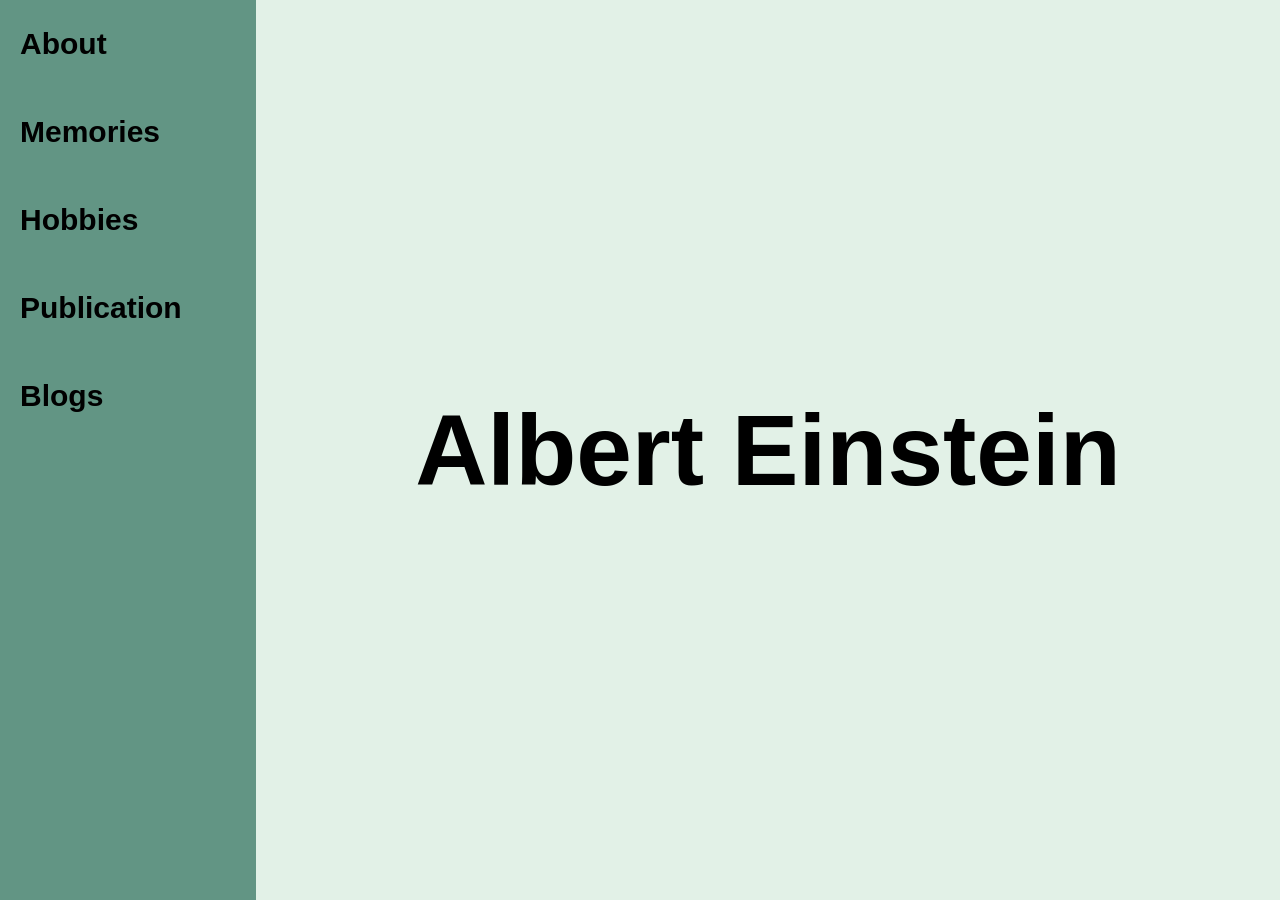
<file: index.html>
<!DOCTYPE html>
<html lang="en">

<head>
    <meta charset="UTF-8">
    <meta name="viewport" content="width=device-width, initial-scale=1.0">
    <title>Albert Einstein</title>
    <link rel="stylesheet" href="./index.css">
</head>

<body>
    <div class="page-container">
        <nav class="navbar">
            <ul class="nav-items">
                <h1 id="header-about"><a href="#about" data-target="about">About</a></h1>
                <h1 id="header-memories"><a href="#memories" data-target="memories">Memories</a></h1>
                <h1 id="header-hobbies"><a href="#hobbies" data-target="hobbies">Hobbies</a></h1>
                <h1 id="header-publication"><a href="#publication" data-target="publication">Publication</a></h1>
                <h1 id="header-blogs"><a href="#blogs" data-target="blogs">Blogs</a></h1>
            </ul>
        </nav>
        <main class="section-content">
            <section id="landing" class="individual-section landing-section">
                <h1 class="landing-text">Albert Einstein</h1>
                <img src="./Images/Albert-Einstein-albert-einstein-40475914-1920-1200 (1).jpg" alt="albert_einstein_pic_mobileversion" class="landing-image">
            </section>
            
            <section id="about" class="individual-section hidden">
                <div class="about-section-container">
                    <img src="./Images/landing page image.webp" alt="Einstein with toungue out image" width="400px" />
                    <div class="about-section-container-content">
                        <article>Albert Einstein, born in 1879 in Ulm, Germany, is widely regarded as
                            one of the most influential physicists in history. His groundbreaking
                            work fundamentally altered our understanding of the universe. He is
                            best known for his theory of relativity, particularly the equation E =
                            mc², which revealed the relationship between mass and energy and
                            revolutionized physics.</article>
                        <article>Einstein's early life was marked by a deep curiosity about nature and
                            a passion for science. He studied at the Swiss Federal Polytechnic in
                            Zurich and initially struggled to find academic employment, working
                            as a patent clerk in Switzerland. During this time, he produced four
                            revolutionary papers in 1905, a year often referred to as his “Annus
                            Mirabilis” or miracle year.</article>
                        <article>Einstein was also a strong advocate for pacifism, civil rights, and
                            nuclear disarmament, though he played an indirect role in the
                            development of the atomic bomb by urging the U.S. government to
                            begin nuclear research before Nazi Germany could. He passed away
                            in 1955, leaving behind a legacy that continues to shape modern
                            science and thought.</article>
                    </div>
                </div>
            </section>
            <section id="memories" class="individual-section hidden">
                <div class="memories-images-section">
                    <img src="./Images/gallery_image1.jpeg" />
                    <img src="./Images/gallery_image2.jpeg" />
                    <img src="./Images/gallery_image4.jpeg" />
                    <img src="./Images/gallery_image6.jpeg" />
                    <img src="./Images/gallery_image5.jpeg" />
                    <img src="./Images/gallery_image7.jpeg" />
                    <img src="./Images/gallery_image8.jpeg" />
                    <img src="./Images/gallery_image6.jpeg" />
                    <img src="./Images/gallery_image1.jpeg" />
                </div>
            </section>
            <section id="hobbies" class="individual-section hobbies-container hidden">
                <div class="hobbies-card">
                    <div class="hobbies-section-container">
                        <img src="./Images/gallery_image6.jpeg" alt="Einstein with toungue out image" />
                        <div class="hobbies-section-container-content">
                            <article>Albert Einstein had a passion for teaching and was
                                deeply committed to sharing his knowledge.
                                Throughout his career, he held various academic
                                positions, where he inspired students with his ideas
                                and unconventional teaching style.Albert Einstein had a passion for teaching and was
                                deeply committed to sharing his knowledge.
                                Throughout his career, he held various academic
                                positions, where he inspired students with his ideas
                                and unconventional teaching style.</article>

                        </div>
                    </div>
                </div>
                <div class="hobbies-card">
                    <div class="hobbies-section-container">
                        <img src="./Images/gallery_image7.jpeg" alt="Einstein with toungue out image" />
                        <div class="hobbies-section-container-content">
                            <article>Albert Einstein had a passion for teaching and was
                                deeply committed to sharing his knowledge.
                                Throughout his career, he held various academic
                                positions, where he inspired students with his ideas
                                and unconventional teaching style.Albert Einstein had a passion for teaching and was
                                deeply committed to sharing his knowledge.
                                Throughout his career, he held various academic
                                positions, where he inspired students with his ideas
                                and unconventional teaching style.</article>
                        </div>
                    </div>
                </div>


            </section>
            <section id="publication" class="individual-section hidden">
                <div class="publication-container">
                    <article>
                        <h1>"On the Electrodynamics of Moving Bodies" (1905)</h1>
                        <p>
                            Einstein introduces special relativity, asserting that the laws of physics are the same for all observers. He presents the famous equation E=mc2
                             , linking mass and energy. This paper revolutionizes the understanding of space and time and serves as a cornerstone of modern physics.
                            </p>
                    </article>
                    <article>
                        <h1>"Does the Inertia of a Body Depend Upon Its Energy Content?"</h1>
                        <p>In this brief paper, Einstein argues that a body’s inertia is directly related to its energy content. This work elaborates on the mass-energy equivalence and hints at future implications for nuclear physics, impacting our understanding of fundamental principles in physics.</p>
                    </article>
                    <article>
                        <h1>"The Quantum Theory of Radiation" (1917)</h1>
                        <p>In this publication, Einstein explores the interaction between light and matter, proposing the concept of stimulated emission. His work bridges classical physics and quantum theory, laying the groundwork for technologies like lasers and influencing the development of quantum mechanics.</p>
                    </article>
                    <article>
                        <h1>"Cosmological Considerations on the General Theory of Relativity" (1917)</h1>
                        <p>Einstein applies his general relativity to cosmology, introducing the cosmological constant for a static universe. Although he later dismissed it, the concept has gained relevance in discussions of dark energy and the universe's fate, influencing modern cosmology significantly.</p>
                    </article>
                    <article>
                        <h1>"On a Heuristic Viewpoint Concerning the Production and Transformation of Light" (1905)</h1>
                        <p>Einstein proposes a dual nature of light, suggesting that it behaves both as a wave and as a particle (photon). This paper lays the groundwork for quantum theory by introducing the concept of quantized energy levels in light. His insights significantly impact the field of quantum mechanics and the understanding of electromagnetic radiation.</p>
                    </article>
                    <article>
                        <h1>"The Meaning of Relativity" (1921)</h1>
                        <p>In this work, Einstein provides a comprehensive overview of his theories of relativity for a general audience. He explains complex concepts like spacetime, gravitational fields, and the implications of his theories for the universe. The book serves as an accessible introduction to modern physics and promotes public understanding of his revolutionary ideas.

                        </p>
                    </article>
                    <article>
                        <h1>"The Foundation of the Generalized Theory of Relativity" (1921)</h1>
                        <p> This publication expands on Einstein's earlier work by discussing the broader implications of general relativity. He delves into the geometrical interpretation of gravitation and its effects on the motion of celestial bodies. This work contributes to the understanding of the universe's structure and the nature of gravity.</p>
                    </article>
                </div>
            </section>
            <section id="blogs" class="individual-section article-section hidden">
                <div class="article-card">
                    <p>Albert Einstein revolutionized physics with his theories, impacting areas like general relativity and quantum mechanics. His work laid the foundation for modern technology such as lasers and even concepts like black holes and wormholes. His E=mc² equation, linking energy and mass, became pivotal in particle physics and the development of nuclear energy. Learn more about how his ideas changed the world
                        <a href="http://www.livescience.com/ways-einstein-changed-the-world" target="_blank">Reference link
                        </a>    
                    </p>
                </div>
                <div class="article-card">
                    <p>Albert Einstein revolutionized physics with his theories, impacting areas like general relativity and quantum mechanics. His work laid the foundation for modern technology such as lasers and even concepts like black holes and wormholes. His E=mc² equation, linking energy and mass, became pivotal in particle physics and the development of nuclear energy. Learn more about how his ideas changed the world
                        <a href="http://www.livescience.com/ways-einstein-changed-the-world" target="_blank">Reference link
                        </a>    
                    </p>
                </div>
                <div class="article-card">
                    <p>Albert Einstein revolutionized physics with his theories, impacting areas like general relativity and quantum mechanics. His work laid the foundation for modern technology such as lasers and even concepts like black holes and wormholes. His E=mc² equation, linking energy and mass, became pivotal in particle physics and the development of nuclear energy. Learn more about how his ideas changed the world
                        <a href="http://www.livescience.com/ways-einstein-changed-the-world" target="_blank">Reference link
                        </a>    
                    </p>
                </div>
                <div class="article-card">
                    <p>Albert Einstein revolutionized physics with his theories, impacting areas like general relativity and quantum mechanics. His work laid the foundation for modern technology such as lasers and even concepts like black holes and wormholes. His E=mc² equation, linking energy and mass, became pivotal in particle physics and the development of nuclear energy. Learn more about how his ideas changed the world
                        <a href="http://www.livescience.com/ways-einstein-changed-the-world" target="_blank">Reference link
                        </a>    
                    </p>
                </div>

            </section>
        </main>
    </div>
    <script src="./index.js"></script>
</body>

</html>
</file>
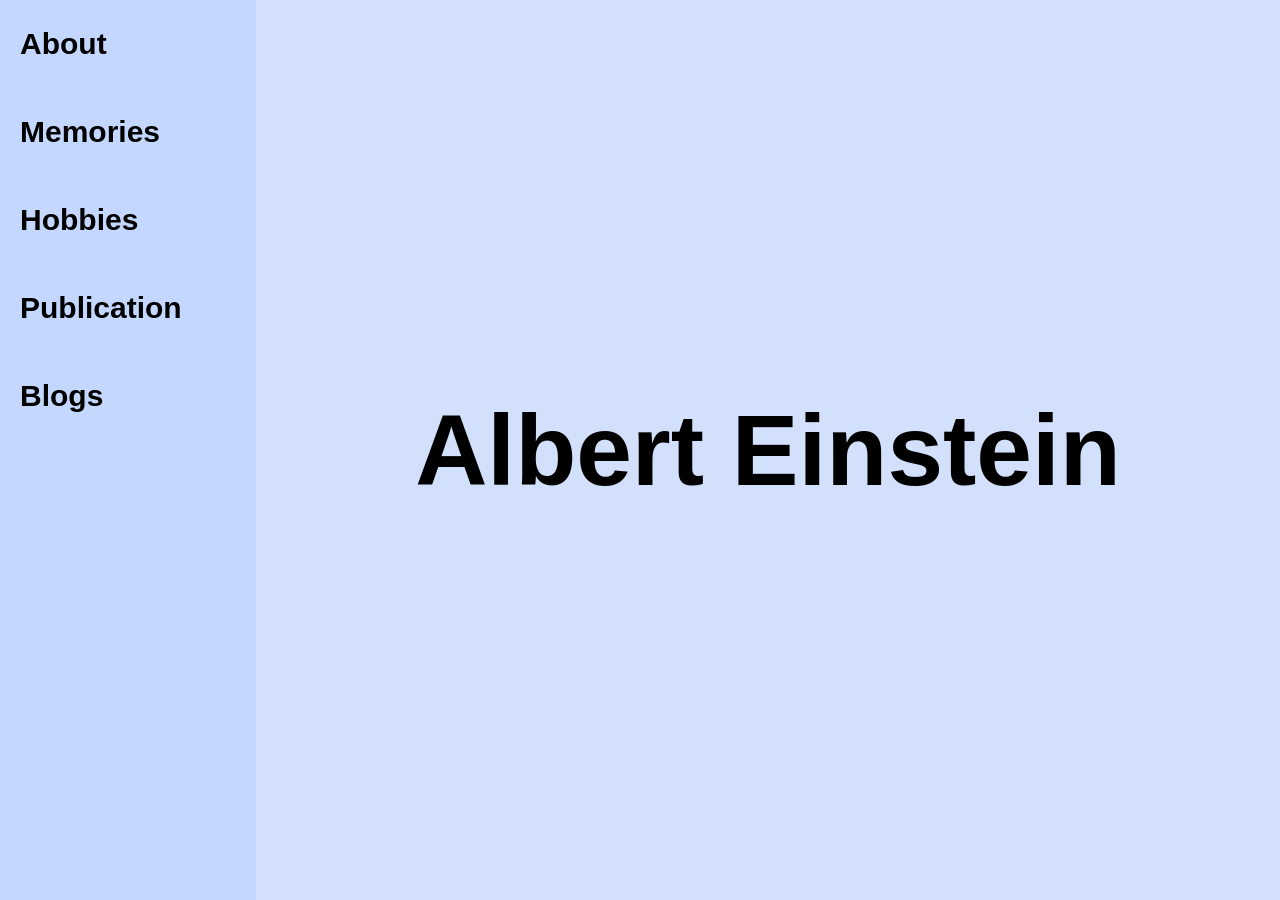
<file: Einstein/index.html>
<!DOCTYPE html>
<html lang="en">

<head>
    <meta charset="UTF-8">
    <meta name="viewport" content="width=device-width, initial-scale=1.0">
    <title>Albert Einstein</title>
    <link rel="stylesheet" href="./index.css">
</head>

<body>
    <div class="page-container">
        <nav class="navbar">
            <ul class="nav-items">
                <h1 id="header-about"><a href="#about" data-target="about">About</a></h1>
                <h1 id="header-memories"><a href="#memories" data-target="memories">Memories</a></h1>
                <h1 id="header-hobbies"><a href="#hobbies" data-target="hobbies">Hobbies</a></h1>
                <h1 id="header-publication"><a href="#publication" data-target="publication">Publication</a></h1>
                <h1 id="header-blogs"><a href="#blogs" data-target="blogs">Blogs</a></h1>
            </ul>
        </nav>
        <main class="section-content">
            <section id="landing" class="individual-section landing-section">
                <h1 class="landing-text">Albert Einstein</h1>
            </section>
            <section id="about" class="individual-section hidden">
                <div class="about-section-container">
                    <img src="./Images/landing page image.webp" alt="Einstein with toungue out image" width="400px" />
                    <div class="about-section-container-content">
                        <article>Albert Einstein, born in 1879 in Ulm, Germany, is widely regarded as
                            one of the most influential physicists in history. His groundbreaking
                            work fundamentally altered our understanding of the universe. He is
                            best known for his theory of relativity, particularly the equation E =
                            mc², which revealed the relationship between mass and energy and
                            revolutionized physics.</article>
                        <article>Einstein's early life was marked by a deep curiosity about nature and
                            a passion for science. He studied at the Swiss Federal Polytechnic in
                            Zurich and initially struggled to find academic employment, working
                            as a patent clerk in Switzerland. During this time, he produced four
                            revolutionary papers in 1905, a year often referred to as his “Annus
                            Mirabilis” or miracle year.</article>
                        <article>Einstein was also a strong advocate for pacifism, civil rights, and
                            nuclear disarmament, though he played an indirect role in the
                            development of the atomic bomb by urging the U.S. government to
                            begin nuclear research before Nazi Germany could. He passed away
                            in 1955, leaving behind a legacy that continues to shape modern
                            science and thought.</article>
                    </div>
                </div>
            </section>
            <section id="memories" class="individual-section hidden">
                <div class="memories-images-section">
                    <img src="./Images/gallery_image1.jpeg" />
                    <img src="./Images/gallery_image2.jpeg" />
                    <img src="./Images/gallery_image4.jpeg" />
                    <img src="./Images/gallery_image6.jpeg" />
                    <img src="./Images/gallery_image5.jpeg" />
                    <img src="./Images/gallery_image7.jpeg" />
                    <img src="./Images/gallery_image8.jpeg" />
                    <img src="./Images/gallery_image6.jpeg" />
                    <img src="./Images/gallery_image1.jpeg" />
                </div>
            </section>
            <section id="hobbies" class="individual-section hobbies-container hidden">
                <div class="hobbies-card">
                    <div class="hobbies-section-container">
                        <img src="./Images/gallery_image6.jpeg" alt="Einstein with toungue out image" />
                        <div class="hobbies-section-container-content">
                            <article>Albert Einstein had a passion for teaching and was
                                deeply committed to sharing his knowledge.
                                Throughout his career, he held various academic
                                positions, where he inspired students with his ideas
                                and unconventional teaching style.Albert Einstein had a passion for teaching and was
                                deeply committed to sharing his knowledge.
                                Throughout his career, he held various academic
                                positions, where he inspired students with his ideas
                                and unconventional teaching style.</article>

                        </div>
                    </div>
                </div>
                <div class="hobbies-card">
                    <div class="hobbies-section-container">
                        <img src="./Images/gallery_image7.jpeg" alt="Einstein with toungue out image" />
                        <div class="hobbies-section-container-content">
                            <article>Albert Einstein had a passion for teaching and was
                                deeply committed to sharing his knowledge.
                                Throughout his career, he held various academic
                                positions, where he inspired students with his ideas
                                and unconventional teaching style.Albert Einstein had a passion for teaching and was
                                deeply committed to sharing his knowledge.
                                Throughout his career, he held various academic
                                positions, where he inspired students with his ideas
                                and unconventional teaching style.</article>
                        </div>
                    </div>
                </div>


            </section>
            <section id="publication" class="individual-section hidden">
                <div class="publication-container">
                    <article>
                        <h1>"On the Electrodynamics of Moving Bodies" (1905)</h1>
                        <p>
                            Einstein introduces special relativity, asserting that the laws of physics are the same for all observers. He presents the famous equation E=mc2
                             , linking mass and energy. This paper revolutionizes the understanding of space and time and serves as a cornerstone of modern physics.
                            </p>
                    </article>
                    <article>
                        <h1>"Does the Inertia of a Body Depend Upon Its Energy Content?"</h1>
                        <p>In this brief paper, Einstein argues that a body’s inertia is directly related to its energy content. This work elaborates on the mass-energy equivalence and hints at future implications for nuclear physics, impacting our understanding of fundamental principles in physics.</p>
                    </article>
                    <article>
                        <h1>"The Quantum Theory of Radiation" (1917)</h1>
                        <p>In this publication, Einstein explores the interaction between light and matter, proposing the concept of stimulated emission. His work bridges classical physics and quantum theory, laying the groundwork for technologies like lasers and influencing the development of quantum mechanics.</p>
                    </article>
                    <article>
                        <h1>"Cosmological Considerations on the General Theory of Relativity" (1917)</h1>
                        <p>Einstein applies his general relativity to cosmology, introducing the cosmological constant for a static universe. Although he later dismissed it, the concept has gained relevance in discussions of dark energy and the universe's fate, influencing modern cosmology significantly.</p>
                    </article>
                    <article>
                        <h1>"On a Heuristic Viewpoint Concerning the Production and Transformation of Light" (1905)</h1>
                        <p>Einstein proposes a dual nature of light, suggesting that it behaves both as a wave and as a particle (photon). This paper lays the groundwork for quantum theory by introducing the concept of quantized energy levels in light. His insights significantly impact the field of quantum mechanics and the understanding of electromagnetic radiation.</p>
                    </article>
                    <article>
                        <h1>"The Meaning of Relativity" (1921)</h1>
                        <p>In this work, Einstein provides a comprehensive overview of his theories of relativity for a general audience. He explains complex concepts like spacetime, gravitational fields, and the implications of his theories for the universe. The book serves as an accessible introduction to modern physics and promotes public understanding of his revolutionary ideas.

                        </p>
                    </article>
                    <article>
                        <h1>"The Foundation of the Generalized Theory of Relativity" (1921)</h1>
                        <p> This publication expands on Einstein's earlier work by discussing the broader implications of general relativity. He delves into the geometrical interpretation of gravitation and its effects on the motion of celestial bodies. This work contributes to the understanding of the universe's structure and the nature of gravity.</p>
                    </article>
                </div>
            </section>
            <section id="blogs" class="individual-section article-section hidden">
                <div class="article-card">
                    <p>Albert Einstein revolutionized physics with his theories, impacting areas like general relativity and quantum mechanics. His work laid the foundation for modern technology such as lasers and even concepts like black holes and wormholes. His E=mc² equation, linking energy and mass, became pivotal in particle physics and the development of nuclear energy. Learn more about how his ideas changed the world
                        <a href="http://www.livescience.com/ways-einstein-changed-the-world" target="_blank">Reference link
                        </a>    
                    </p>
                </div>
                <div class="article-card">
                    <p>Albert Einstein revolutionized physics with his theories, impacting areas like general relativity and quantum mechanics. His work laid the foundation for modern technology such as lasers and even concepts like black holes and wormholes. His E=mc² equation, linking energy and mass, became pivotal in particle physics and the development of nuclear energy. Learn more about how his ideas changed the world
                        <a href="http://www.livescience.com/ways-einstein-changed-the-world" target="_blank">Reference link
                        </a>    
                    </p>
                </div>
                <div class="article-card">
                    <p>Albert Einstein revolutionized physics with his theories, impacting areas like general relativity and quantum mechanics. His work laid the foundation for modern technology such as lasers and even concepts like black holes and wormholes. His E=mc² equation, linking energy and mass, became pivotal in particle physics and the development of nuclear energy. Learn more about how his ideas changed the world
                        <a href="http://www.livescience.com/ways-einstein-changed-the-world" target="_blank">Reference link
                        </a>    
                    </p>
                </div>
                <div class="article-card">
                    <p>Albert Einstein revolutionized physics with his theories, impacting areas like general relativity and quantum mechanics. His work laid the foundation for modern technology such as lasers and even concepts like black holes and wormholes. His E=mc² equation, linking energy and mass, became pivotal in particle physics and the development of nuclear energy. Learn more about how his ideas changed the world
                        <a href="http://www.livescience.com/ways-einstein-changed-the-world" target="_blank">Reference link
                        </a>    
                    </p>
                </div>

            </section>
        </main>
    </div>
    <script src="./index.js"></script>
</body>

</html>
</file>
<file: index.css>
* {
    margin: 0;
    padding: 0;
    box-sizing: border-box;
}

body {
    font-family: Arial, sans-serif;
    line-height: 1.6;
}

.page-container {
    width: 100%;
    min-height: 100vh;
    display: grid;
    grid-template-columns: 1fr 4fr; /* Sidebar and main content */
}

a {
    color: black;
    text-decoration: none;
}

.navbar {
    background-color: #629584;
    
}

.nav-items h1 {
    font-size: 30px;
    font-weight: bold;
    box-sizing: border-box;
    padding: 20px;
}

.nav-items h1:hover {
    cursor: pointer;
    background-color: #387478;
}

.active {
    cursor: pointer;
    background-color: #387478;
}

.section-content {
    background-color: #E2F1E7;
    display: grid;
    justify-items: center; /* Center content in grid */
    align-items: center; 
    padding: 20px;
}

.landing-text {
    font-size: 100px;
}
.landing-image {
    display: none;
}

.individual-section {
    display: grid;
    justify-content: center;
}

.hobbies-section-container {
    display: grid;
    grid-template-columns: 1fr 2fr; /* Image and text */
    align-items: center;
}
.about-section-container {
    display: grid;
        grid-template-columns: 2fr;
        grid-template-rows: (2, 1fr);
        align-items: center;
        justify-content: center;
        place-items: center;
        height: fit-content;
        text-align: center;
}


.about-section-container img, .hobbies-section-container img {
    align-self: center;
    margin: 10px;
    border-radius: 10px;
    box-shadow: 10px 10px 5px rgb(112, 106, 109);
    
}



.about-section-container-content article{
    padding: 30px;
}

.memories-images-section img:hover {
    border-radius: 20%;
    box-shadow: 10px 10px 5px rgb(83, 78, 81);
}

.memories-images-section img {
    width: 70%;
    border-radius: 10%;
}

.memories-images-section {
    display: grid;
    grid-template-columns: repeat(3, 1fr); /* Responsive grid */
    gap: 10px;
    padding: 10px;
}

.hobbies-card {
    border-radius: 10px;
    border: 2px solid #000;
    margin: 10px;
    padding: 20px;
    background-color: #fff;
    box-shadow: 5px 10px 5px #797476;
}

.hobbies-card img {
    width: 50%;
}

.hobbies-container {
    display: grid; /* Changed to grid */
    grid-template-columns: repeat(1, 1fr); /* Responsive grid */
}

.publication-container {
    display: grid;
    grid-template-columns: repeat(2, 1fr);
}

.publication-container article {
    border: 2px solid #000;
    border-radius: 10px;
    margin: 20px;
    padding: 20px;
    background-color: #fff;
}

.publication-container div:hover {
    background-color: #629584;
    cursor: pointer;
}

.article-section {
    display: grid; /* Changed to grid */
    grid-template-columns: 1fr; /* One column */
    align-items: center;
   
}

.article-card {
    display: grid;
    grid-template-columns: 1fr;
    /* gap: 20px; */
    margin-bottom: 30px;
}

/* .article-card :hover {
    border: 1px solid #000;
    border-radius: 10px;
    cursor: pointer;
} */

.article-card a {
    color:  #D91656;
    text-decoration: underline;
    align-self: center;
    margin-left: 30px;
}

.article-icon {
    width: 15%;
    border-radius: 10px;
}

@media (max-width: 768px) {
    .page-container {
        grid-template-columns: 1fr; /* Full width on small screens */
    }

    .navbar {
        width: 100%;
        height: 17vh;
        position: sticky;
        top: 0;
        overflow: hidden; 
    }

    .nav-items {
        display: grid;
        grid-template-columns: repeat(auto-fit, minmax(120px, 1fr));
    }

    .nav-items h1, a {
        font-size: 20px;
    }

    .section-content {
        width: 100%;
        height: fit-content;
        padding: 10px;
    }

    .about-section-container {
        display: grid;
        grid-template-columns: 2fr;
        grid-template-rows: (2, 1fr);
        align-items: center;
        justify-content: center;
        place-items: center;
        height: fit-content;
        text-align: center;
    }
   

    .landing-text {
        font-size: 2rem;
    }
  

    .memories-images-section {
        grid-template-columns: repeat(3, 1fr); /* Single column on small screens */
    }

    .publication-container {
        grid-template-columns: repeat(1, 1fr); /* Single column on small screens */
    }

    .article-section {
        padding: 20px;
    }

    .landing-section {
        height: 90vh;
        text-align: center;
        margin-top: 50px;
    }
  
}

.hidden {
    display: none;
}
</file>
<file: Einstein/index.css>
* {
    margin: 0;
    padding: 0;
    box-sizing: border-box;
}

body {
    font-family: Arial, sans-serif;
    line-height: 1.6;
}

.page-container {
    width: 100%;
    min-height: 100vh;
    display: grid;
    grid-template-columns: 1fr 4fr; /* Sidebar and main content */
}

a {
    color: black;
    text-decoration: none;
}

.navbar {
    background-color: #C4D7FF;
}

.nav-items h1 {
    font-size: 30px;
    font-weight: bold;
    box-sizing: border-box;
    padding: 20px;
}

.nav-items h1:hover {
    cursor: pointer;
    background-color: #87A2FF;
}

.active {
    cursor: pointer;
    background-color: #87A2FF;
}

.section-content {
    background-color: #D2E0FB;
    display: grid;
    justify-items: center; /* Center content in grid */
    align-items: center; 
    padding: 20px;
}

.landing-text {
    font-size: 100px;
}

.individual-section {
    display: grid;
    justify-content: center;
}

.hobbies-section-container {
    display: grid;
    grid-template-columns: 1fr 2fr; /* Image and text */
    align-items: center;
}
.about-section-container {
    display: grid;
        grid-template-columns: 2fr;
        grid-template-rows: (2, 1fr);
        align-items: center;
        justify-content: center;
        place-items: center;
        height: fit-content;
        text-align: center;
}


.about-section-container img, .hobbies-section-container img {
    align-self: center;
    margin: 10px;
    border-radius: 10px;
    box-shadow: 10px 10px 5px rgb(112, 106, 109);
    
}



.about-section-container-content article{
    padding: 30px;
}

.memories-images-section img:hover {
    border-radius: 20%;
    box-shadow: 10px 10px 5px rgb(83, 78, 81);
}

.memories-images-section img {
    width: 70%;
    border-radius: 10%;
}

.memories-images-section {
    display: grid;
    grid-template-columns: repeat(3, 1fr); /* Responsive grid */
    gap: 10px;
    padding: 10px;
}

.hobbies-card {
    border-radius: 10px;
    border: 2px solid #000;
    margin: 10px;
    padding: 20px;
    background-color: #fff;
    box-shadow: 5px 10px 5px #797476;
}

.hobbies-card img {
    width: 50%;
}

.hobbies-container {
    display: grid; /* Changed to grid */
    grid-template-columns: repeat(1, 1fr); /* Responsive grid */
}

.publication-container {
    display: grid;
    grid-template-columns: repeat(2, 1fr);
}

.publication-container article {
    border: 2px solid #000;
    border-radius: 10px;
    margin: 20px;
    padding: 20px;
    background-color: #fff;
}

.publication-container div:hover {
    background-color: #C4D7FF;
    cursor: pointer;
}

.article-section {
    display: grid; /* Changed to grid */
    grid-template-columns: 1fr; /* One column */
    align-items: center;
   
}

.article-card {
    display: grid;
    grid-template-columns: 1fr;
    /* gap: 20px; */
    margin-bottom: 30px;
}

/* .article-card :hover {
    border: 1px solid #000;
    border-radius: 10px;
    cursor: pointer;
} */

.article-card a {
    color: rgb(96, 96, 196);
    text-decoration: underline;
    align-self: center;
    margin-left: 30px;
}

.article-icon {
    width: 15%;
    border-radius: 10px;
}

@media (max-width: 768px) {
    .page-container {
        grid-template-columns: 1fr; /* Full width on small screens */
    }

    .navbar {
        width: 100%;
        height: 10vh;
        position: sticky;
        top: 0;
    }

    .nav-items {
        display: grid;
        grid-template-columns: repeat(auto-fit, minmax(120px, 1fr));
    }

    .nav-items h1, a {
        font-size: 20px;
    }

    .section-content {
        width: 100%;
        height: fit-content;
        padding: 10px;
    }

    .about-section-container {
        display: grid;
        grid-template-columns: 2fr;
        grid-template-rows: (2, 1fr);
        align-items: center;
        justify-content: center;
        place-items: center;
        height: fit-content;
        text-align: center;
    }
   

    .landing-text {
        font-size: 2rem;
    }

    .memories-images-section {
        grid-template-columns: repeat(3, 1fr); /* Single column on small screens */
    }

    .publication-container {
        grid-template-columns: repeat(1, 1fr); /* Single column on small screens */
    }

    .article-section {
        padding: 20px;
    }

    .landing-section {
        height: 90vh;
    }
}

.hidden {
    display: none;
}
</file>
